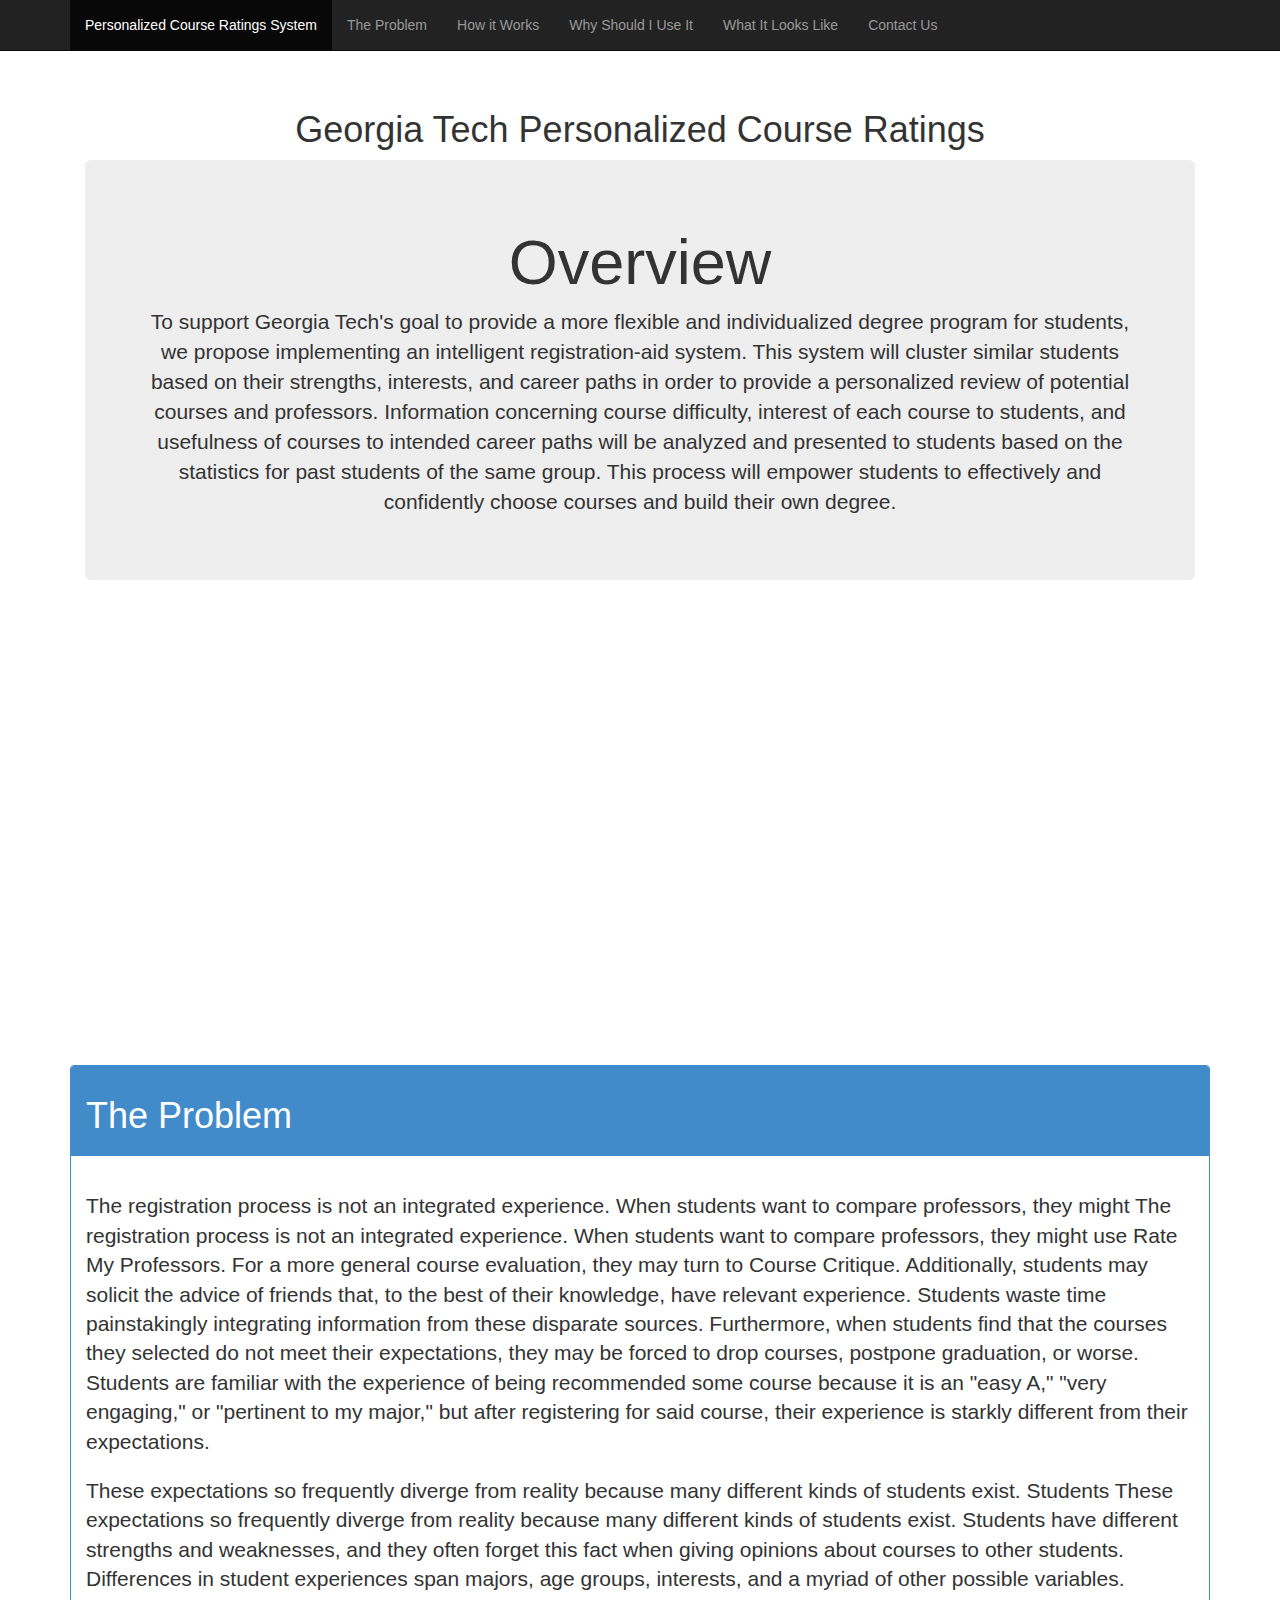
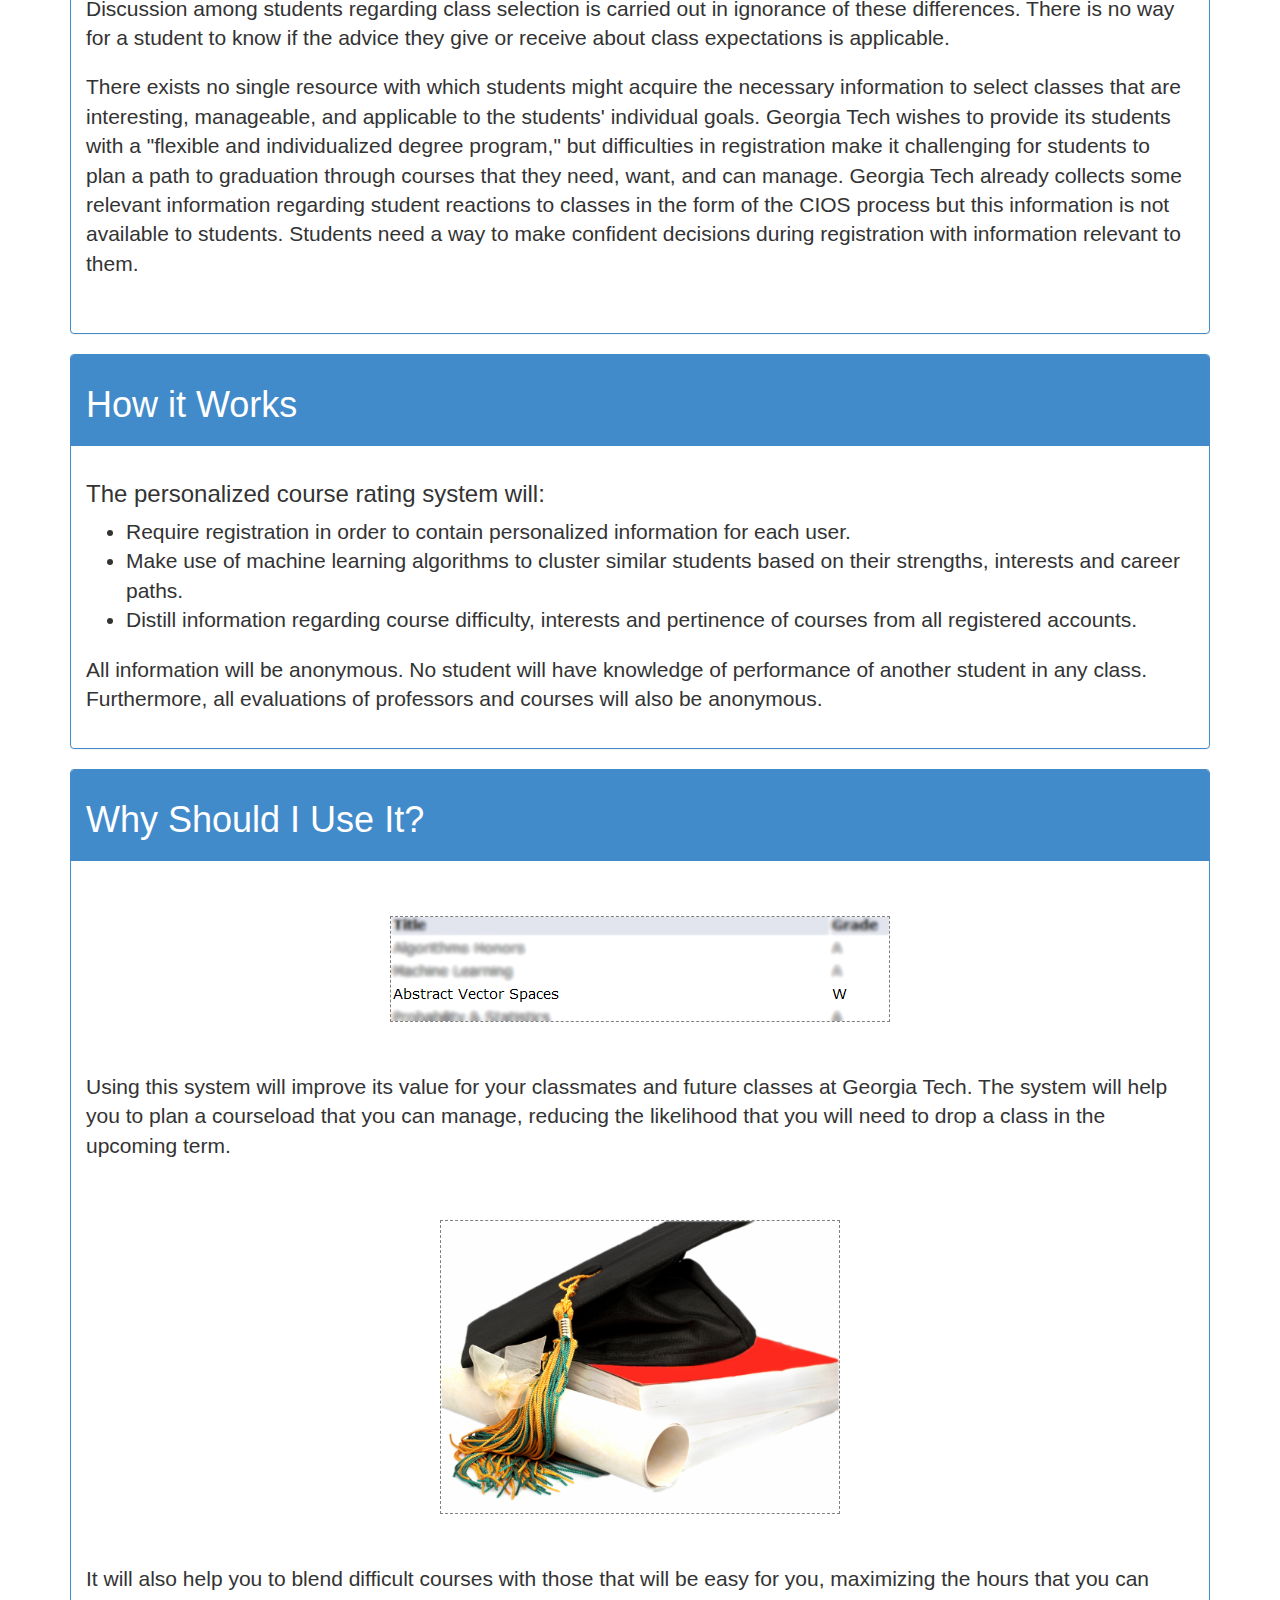
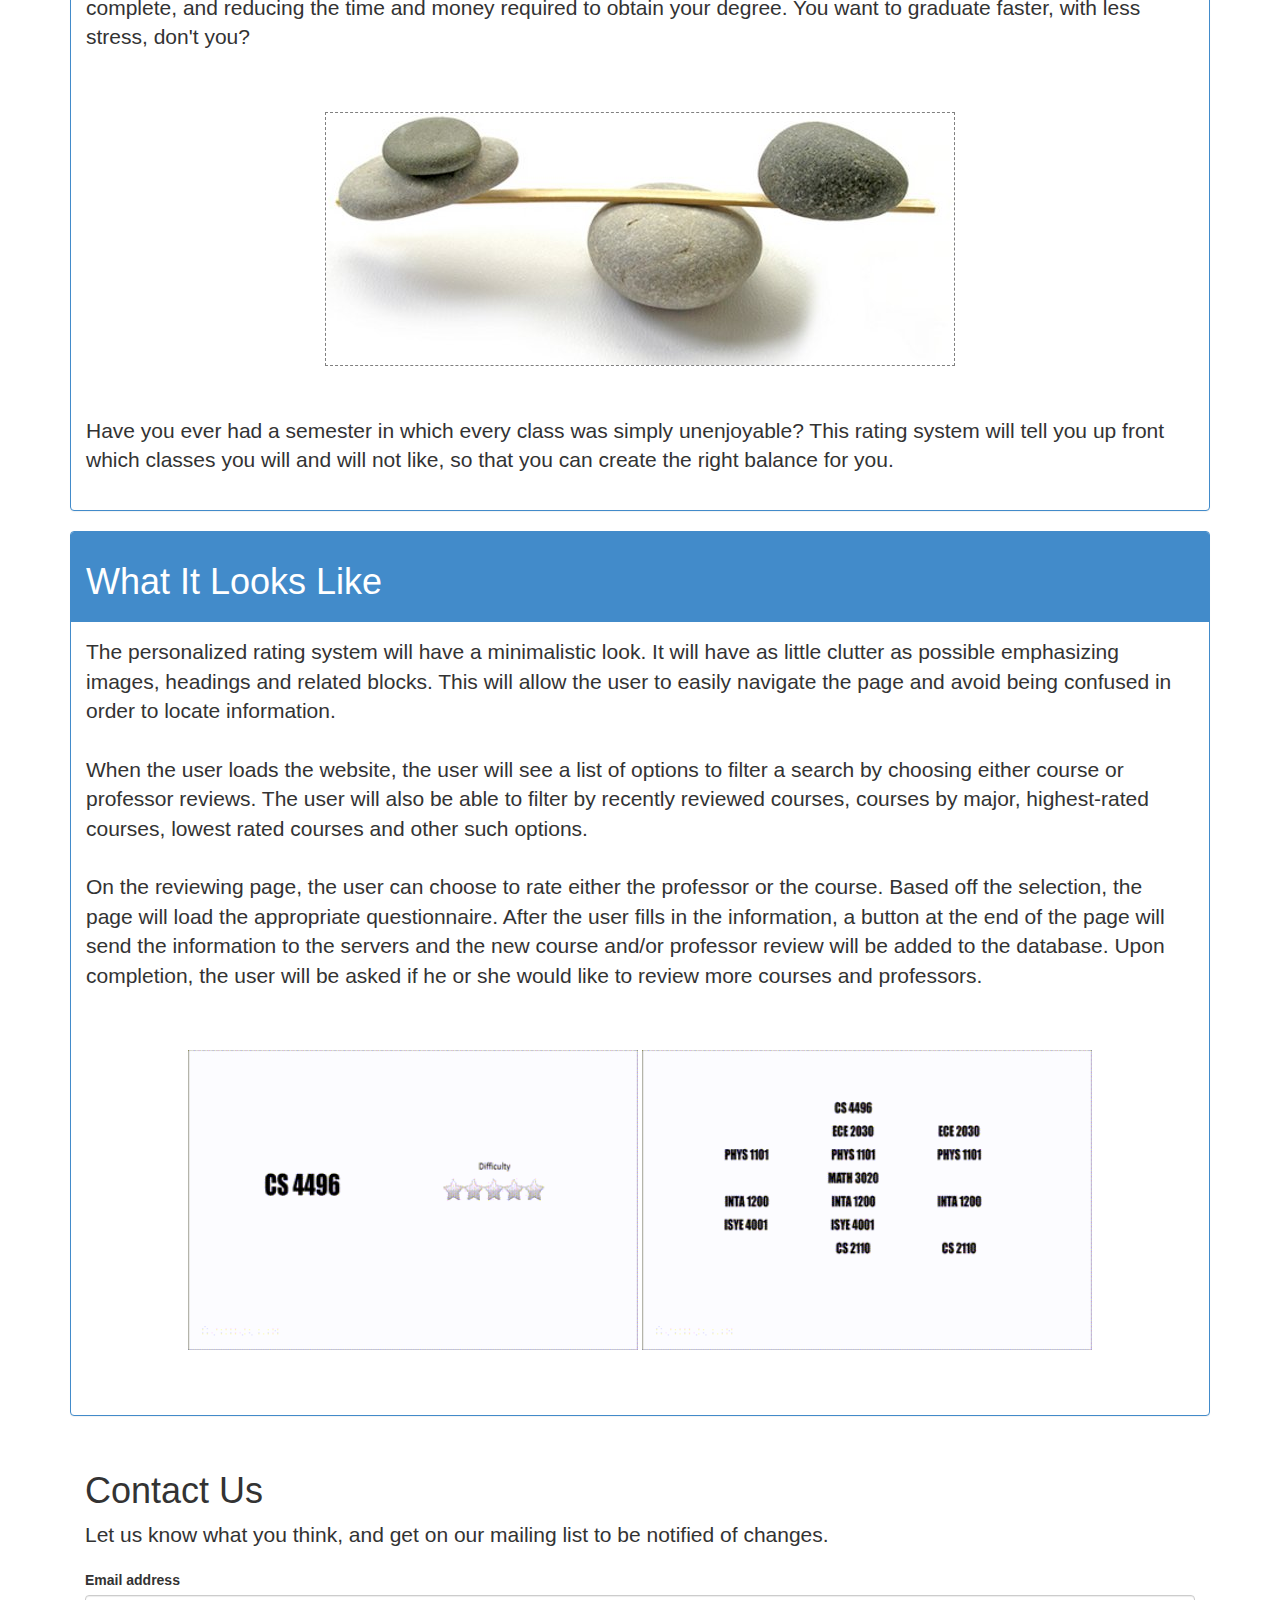
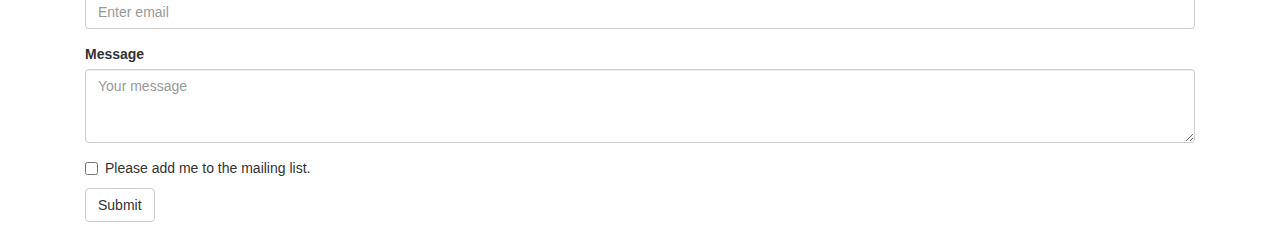
<file: index.html>
<!DOCTYPE html>
<html>
<head>
    <title>Personalized Course Ratings</title>
    <meta name="viewport" content="width=device-width, initial-scale=1.0">
    <!-- Bootstrap -->
    <link href="css/bootstrap.min.css" rel="stylesheet" media="screen">
    <link href="starter-template.css" rel="stylesheet">
    <script src="https://ajax.googleapis.com/ajax/libs/jquery/1.11.0/jquery.min.js"></script>
    <script type="text/javascript" src="js/jquery.scrollTo.js"></script>
    <script type="text/javascript" src="js/jquery.localScroll.js"></script>
    <script src="js/bootstrap.min.js"></script>
    <script type="text/javascript">
        function fakesubmit() {

            if ($('#exampleInputEmail1').val().trim().length == 0 || $('#messageTextBox').val().trim().length == 0) {
                alert("Please fill out the form before submitting.");
                return false;
            }

            alert("Thank you for your interest!");

            $('#exampleInputEmail1').val('');
            $('#messageTextBox').val('');
            $('#mailingList').removeAttr('checked');

            return false;
        }
    </script>
</head>

<body>
    <div id="navlinks" class="navbar navbar-inverse navbar-fixed-top" role="navigation">
        <div class="container">
            <div class="navbar-header">
                <button type="button" class="navbar-toggle" data-toggle="collapse" data-target=".navbar-collapse">
                    <span class="sr-only">Toggle navigation</span>
                    <span class="icon-bar"></span>
                    <span class="icon-bar"></span>
                    <span class="icon-bar"></span>
                </button>
                <!--<a class="navbar-brand" href="index.html">Personalized Course Rating System</a>-->
            </div>
            <div class="collapse navbar-collapse">
                <ul class="nav navbar-nav">
                    <li class="active"><a href="#top">Personalized Course Ratings System</a></li>
                    <li><a href="#theproblem">The Problem</a></li>
                    <li><a href="#howitworks">How it Works</a></li>
                    <li><a href="#whyshouldiuseit">Why Should I Use It</a></li>
                    <li><a href="#whatitlookslike">What It Looks Like</a></li>
                    <li><a href="#contactus">Contact Us</a></li>
                </ul>
            </div><!--/.nav-collapse -->
        </div>
    </div>

    <div id="top" class="container">

        <div class="starter-template">
            <h1>Georgia Tech Personalized Course Ratings</h1>
            <!--<iframe width="640" height="360" src="//www.youtube.com/embed/WXnvFuqkFzY" frameborder="0" allowfullscreen></iframe>-->
            <div class="jumbotron">
                <h1>Overview</h1>
                <p>
                    To support Georgia Tech's goal to provide a more flexible and individualized degree program for students,
                    we propose implementing an intelligent registration-aid system. This system will cluster similar students
                    based on their strengths, interests, and career paths in order to provide a personalized review of potential
                    courses and professors. Information concerning course difficulty, interest of each course to students, and
                    usefulness of courses to intended career paths will be analyzed and presented to students based on the
                    statistics for past students of the same group. This process will empower students to effectively and
                    confidently choose courses and build their own degree.
                </p>
            </div>
        </div>
        <div style="width: 560px; height: 315px; margin: 50px auto;">
            <iframe width="560" height="315" align="center" src="http://www.youtube.com/embed/WXnvFuqkFzY" frameborder="0" allowfullscreen></iframe>
        </div>
        <div class="panel panel-primary">
            <div id="theproblem" class="panel-heading">
                <h1>The Problem</h1>
            </div>
            <div class="panel-body">
                <br>
                <p class="lead">
                    The registration process is not an integrated experience. When students want to compare professors, they might
                    The registration process is not an integrated experience. When students want to compare professors, they might
                    use Rate My Professors. For a more general course evaluation, they may turn to Course Critique. Additionally,
                    students may solicit the advice of friends that, to the best of their knowledge, have relevant experience. Students
                    waste time painstakingly integrating information from these disparate sources. Furthermore, when students find that
                    the courses they selected do not meet their expectations, they may be forced to drop courses, postpone graduation,
                    or worse. Students are familiar with the experience of being recommended some course because it is an "easy A,"
                    "very engaging," or "pertinent to my major," but after registering for said course, their experience is starkly
                    different from their expectations.
                </p>

                <p class="lead">
                    These expectations so frequently diverge from reality because many different kinds of students exist. Students
                    These expectations so frequently diverge from reality because many different kinds of students exist. Students
                    have different strengths and weaknesses, and they often forget this fact when giving opinions about courses to other
                    students. Differences in student experiences span majors, age groups, interests, and a myriad of other possible variables.
                    Discussion among students regarding class selection is carried out in ignorance of these differences. There is no way
                    for a student to know if the advice they give or receive about class expectations is applicable.
                </p>


                <p class="lead">
                    There exists no single resource with which students might acquire the necessary information to select classes that
                    are interesting, manageable, and applicable to the students' individual goals. Georgia Tech wishes to provide its students
                    with a "flexible and individualized degree program," but difficulties in registration make it challenging for students
                    to plan a path to graduation through courses that they need, want, and can manage. Georgia Tech already collects some
                    relevant information regarding student reactions to classes in the form of the CIOS process but this information is not
                    available to students. Students need a way to make confident decisions during registration with information relevant to them.
                </p>
                <br>
            </div>
        </div>

    </div>

    <div id="howitworks" class="container">

        <div class="panel panel-primary">
            <div class="panel-heading">
                <h1>How it Works</h1>
            </div>
            <div class="panel-body">
                <p class="lead">
                    <h3> The personalized course rating system will: </h3>
                    <ul class="lead">
                        <li> Require registration in order to contain personalized information for each user. </li>
                        <li> Make use of machine learning algorithms to cluster similar students based on their strengths, interests and career paths. </li>
                        <li> Distill information regarding course difficulty, interests and pertinence of courses from all registered accounts. </li>
                    </ul>

                <p class="lead">
                    All information will be anonymous. No student will have knowledge of performance of another student in any class.
                    Furthermore, all evaluations of professors and courses will also be anonymous.
                </p>
            </div>

        </div>
    </div>

    <div id="whyshouldiuseit" class="container">
        <div class="panel panel-primary">
            <div class="panel-heading">
                <h1>Why Should I Use It?</h1>
            </div>
            <div class="panel-body">

                <p class="starter-template"><img style="border: 1px dashed gray;" src="content/2014-04-17_2037.png" /></p>
                <p class="lead">
                    Using this system will improve its value for your classmates and future classes at Georgia Tech.
                    The system will help you to plan a courseload that you can manage, reducing the likelihood that you will
                    need to drop a class in the upcoming term.
                </p>
                <p class="starter-template"><img style="border: 1px dashed gray;" width="400" src="content/act-of-graduation.jpg" /></p>
                <p class="lead">
                    It will also help you to blend difficult courses with those that
                    will be easy for you, maximizing the hours that you can complete, and reducing the time and money required to
                    obtain your degree. You want to graduate faster, with less stress, don't you?
                </p>
                <p class="starter-template"><img style="border:1px dashed gray;" src="content/rocks_on_balance_0.jpg" /></p>
                <p class="lead">
                    Have you ever had a semester in which every class was simply unenjoyable? This rating system will tell you
                    up front which classes you will and will not like, so that you can create the right balance for you.
                </p>
            </div>

        </div>
    </div>

    <div id="whatitlookslike" class="container">
        <div class="panel panel-primary">
            <div class="panel-heading">
                <h1>What It Looks Like</h1>
            </div>
            <div class="panel-body">

                <p class="lead">
                    The personalized rating system will have a minimalistic look. It will have as little clutter as possible
                    emphasizing images, headings and related blocks. This will allow the user to easily navigate the page and 
                    avoid being confused in order to locate information. <br> <br>
                    
                    When the user loads the website, the user will see a list of options to filter a search by choosing either course or professor reviews.
                    The user will also be able to filter by recently reviewed courses, courses by major, highest-rated courses, lowest rated courses and 
                    other such options. <br> <br>
                    
                    On the reviewing page, the user can choose to rate either the professor or the course. Based off the selection, the page 
                    will load the appropriate questionnaire. After the user fills in the information, a button at the end of the page will send 
                    the information to the servers and the new course and/or professor review will be added to the database. Upon completion, the 
                    user will be asked if he or she would like to review more courses and professors.
                </p>
                <p class="starter-template">
                    <img src="rating.gif" height="300" width="450" style="text-align:center;">
                    <img src="groupingandprediction.gif" height="300" width="450" style="text-align:center;">
                </p>
            </div>

        </div>
    </div>

    <div id="contactus" class="container">

        <div class="panel-body">
            <h1>Contact Us</h1>
            <p class="lead">
                Let us know what you think, and get on our mailing list to be notified of changes.
            </p>
            <form role="form">
                <div class="form-group">
                    <label for="exampleInputEmail1">Email address</label>
                    <input type="email" class="form-control" id="exampleInputEmail1" placeholder="Enter email">
                </div>
                <div class="form-group">
                    <label for="messageTextBox">Message</label>
                    <textarea class="form-control" id="messageTextBox" placeholder="Your message" rows="3"></textarea>

                </div>
                <div class="checkbox">
                    <label>
                        <input id="mailingList" type="checkbox"> Please add me to the mailing list.
                    </label>
                </div>
                <button type="submit" class="btn btn-default" onclick="return fakesubmit();">Submit</button>
            </form>

        </div>

    </div>

    <script type="text/javascript">
        // When the document is loaded...
        $(document).ready(function () {

            var navheight = $('#navlinks').height();

            $('#navlinks').localScroll({
                duration: 800,
                offset: -navheight
            });

            $('.nav li a').on('click', function (e) {
                $(this).closest('ul').find('li.active').removeClass('active');
                $(this).closest('li').addClass('active');
            });
        });
    </script>
</body>
</html>
</file>
<file: starter-template.css>
body {
  padding-top: 50px;
}
.starter-template {
  padding: 40px 15px;
  text-align: center;
}
</file>
